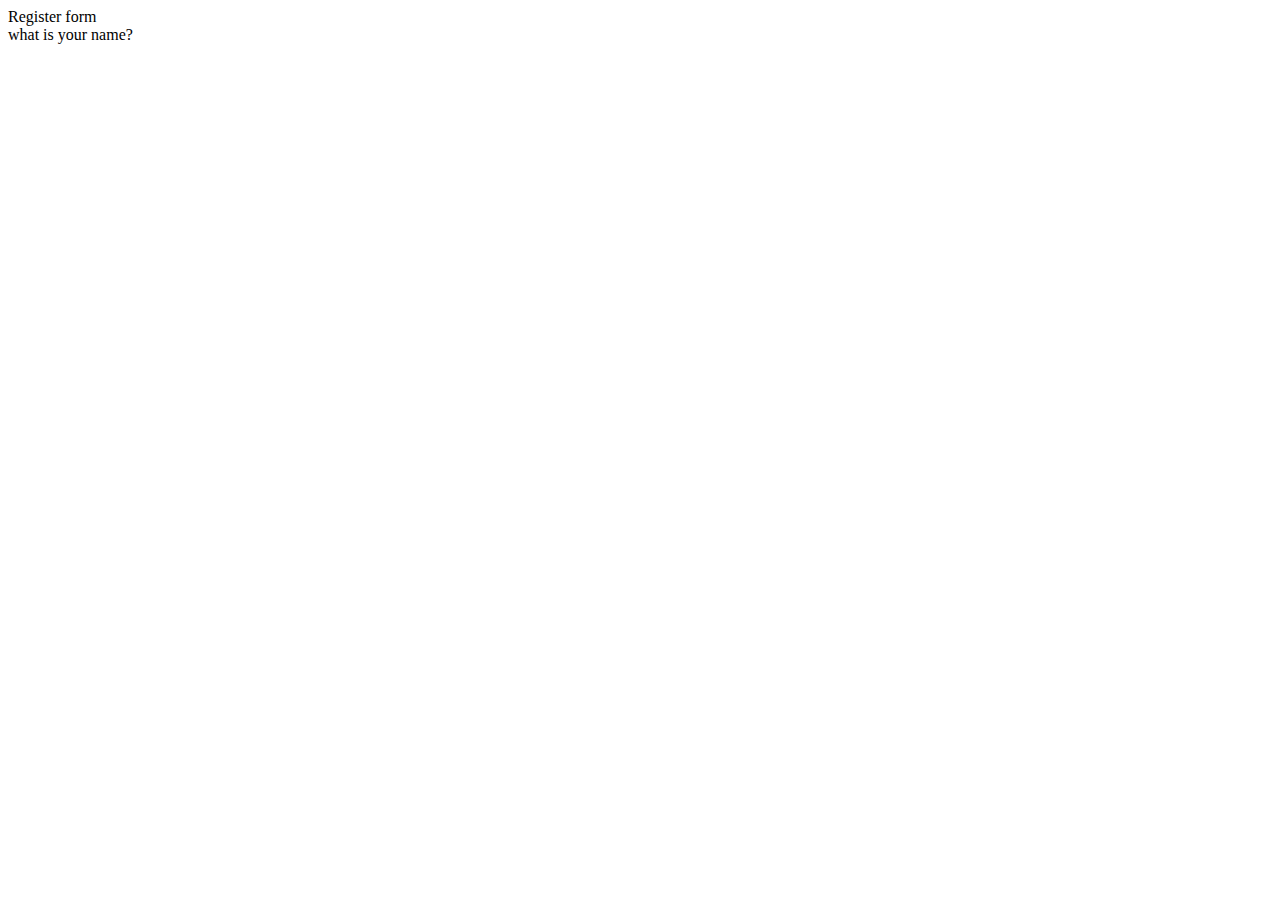
<file: register.html>
<!DOCTYPE html>
<html lang="en">
<head>
    <meta charset="UTF-8">
    <meta name="viewport" content="width=device-width, initial-scale=1.0">
    <title>Document</title>
</head>
<body>
    <div> Register form</div>
    what is your name?
</body>
</html>
</file>
